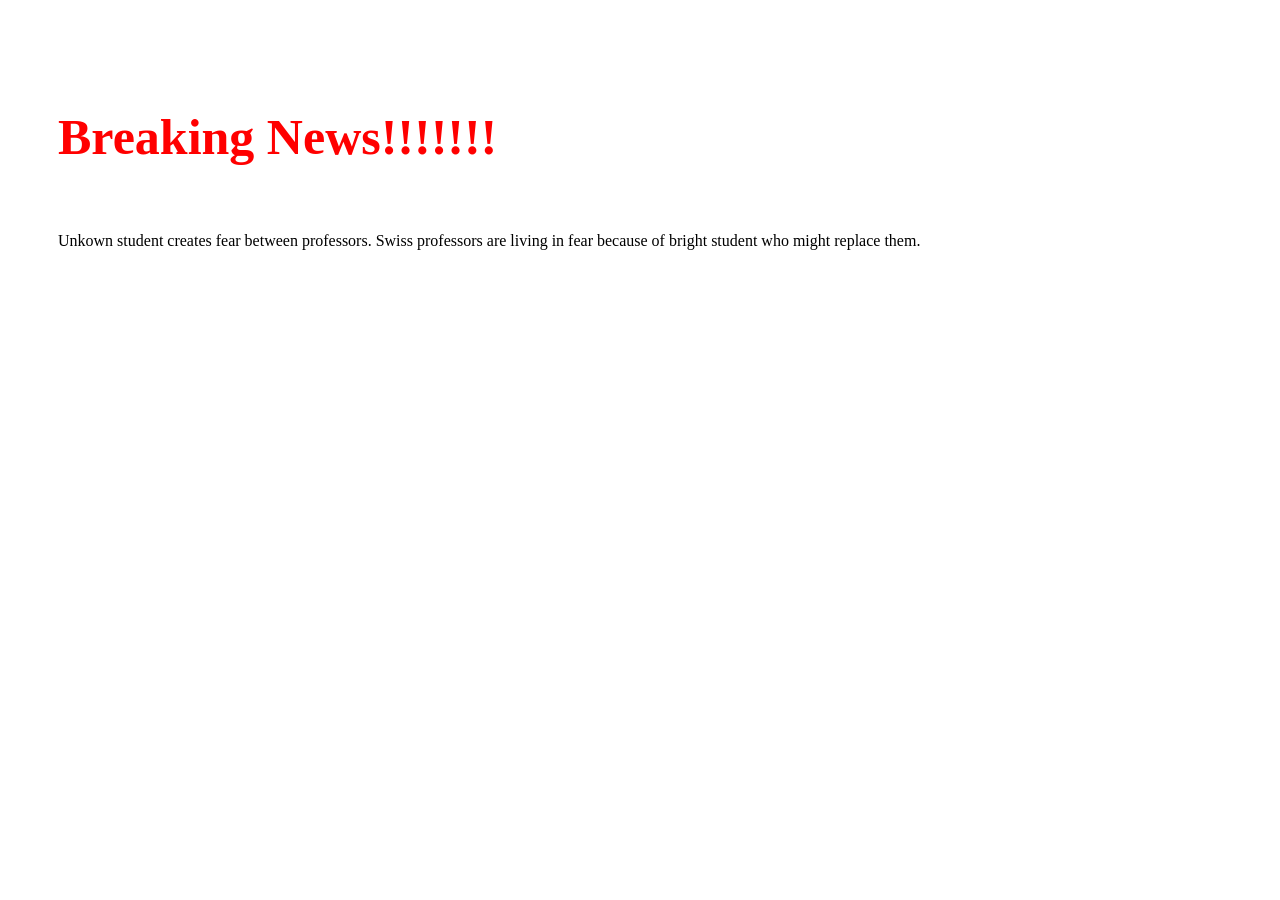
<file: index.html>
<head>
    <link rel="stylesheet" href="main.css">
  </head>
  <body class="body">
    <h3 class="title">Breaking News!!!!!!!</h3>
      <p>Unkown student creates fear between professors. Swiss professors are living in fear because of bright student who might replace them.</p>
  </body>
</file>
<file: main.css>
.body {
    display: flex;
    flex-direction: column;
    /* align-items: center; */
    justify-content: center;
    padding: 50px
}

.title {
    color:red
}
h3{
    font-size: 50px;
}
</file>
